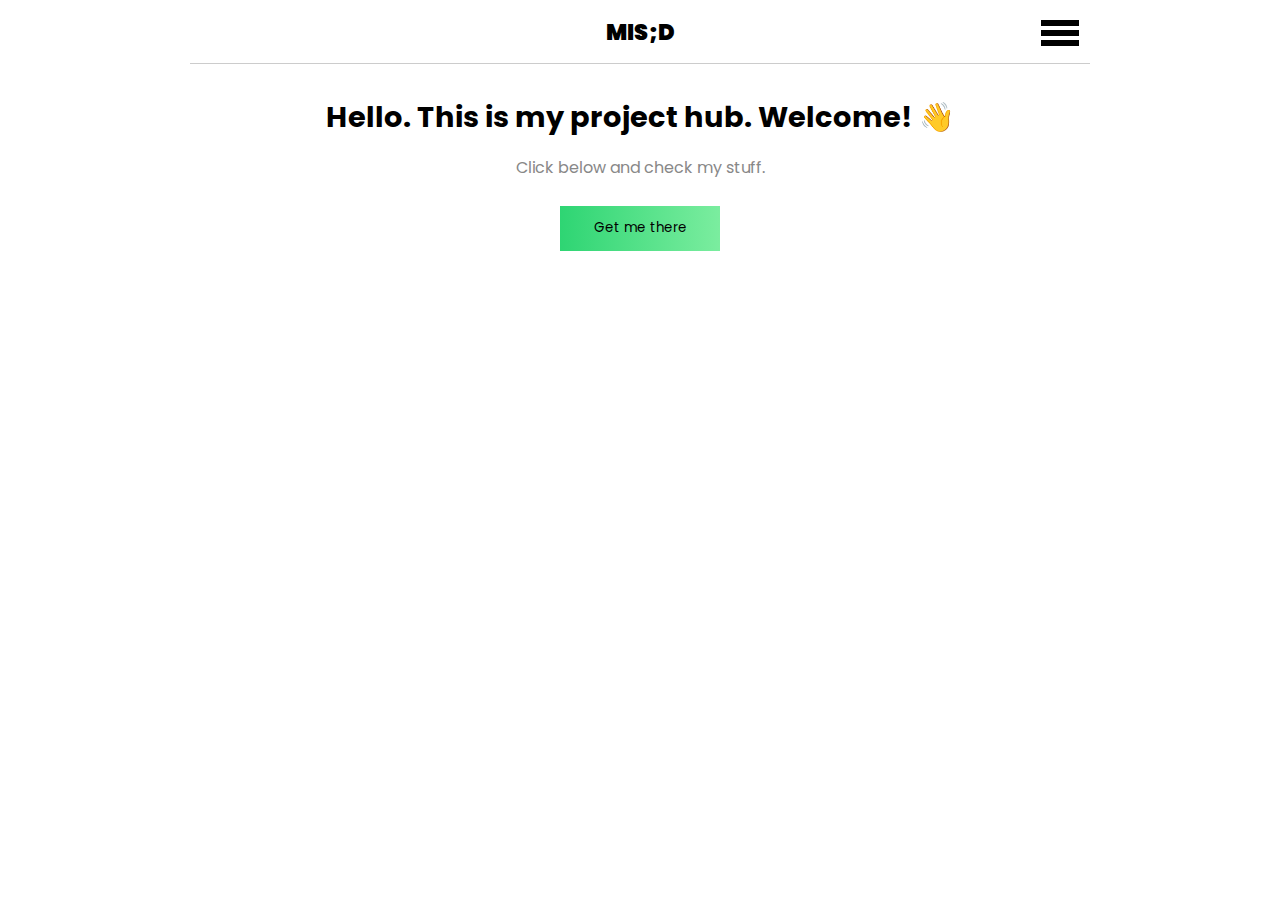
<file: index.html>
<!DOCTYPE html>
<html lang="en">

<head>
    <meta charset="UTF-8">
    <meta http-equiv="X-UA-Compatible" content="IE=edge">
    <meta name="viewport" content="width=device-width, initial-scale=1.0">
    <meta name="description" content="This is the website where I share important stuff. You may like.">
    <meta name="theme-color" content="#2ed573">
    <link rel="apple-touch-icon" sizes="180x180" href="./assets/apple-touch-icon.png">
    <link rel="icon" type="image/png" sizes="32x32" href="./assets/favicon-32x32.png">
    <link rel="icon" type="image/png" sizes="16x16" href="./assets/favicon-16x16.png">
    <link rel="manifest" href="./assets/site.webmanifest">
    <link rel="stylesheet" href="./css/style.css">
    <link rel="stylesheet" href="./css/main.css">
    <title>My Important Stuff</title>
</head>

<body>
    <header class="container">
        <span>M</span><span>I</span><span>S</span><span>;D</span>
        <div class="hamburguer">
            <input type="checkbox" id="hamburguer" />
            <label for="hamburguer">
                <div class="trace"></div>
                <div class="trace"></div>
                <div class="trace"></div>
            </label>
        </div>
    </header>
    <main class="container">
        <h1>
            Hello. This is my project hub. Welcome! <span>👋</span>
        </h1>
        <p>Click below and check my stuff.</p>
        <button>Get me there</button>
    </main>
</body>

</html>
</file>
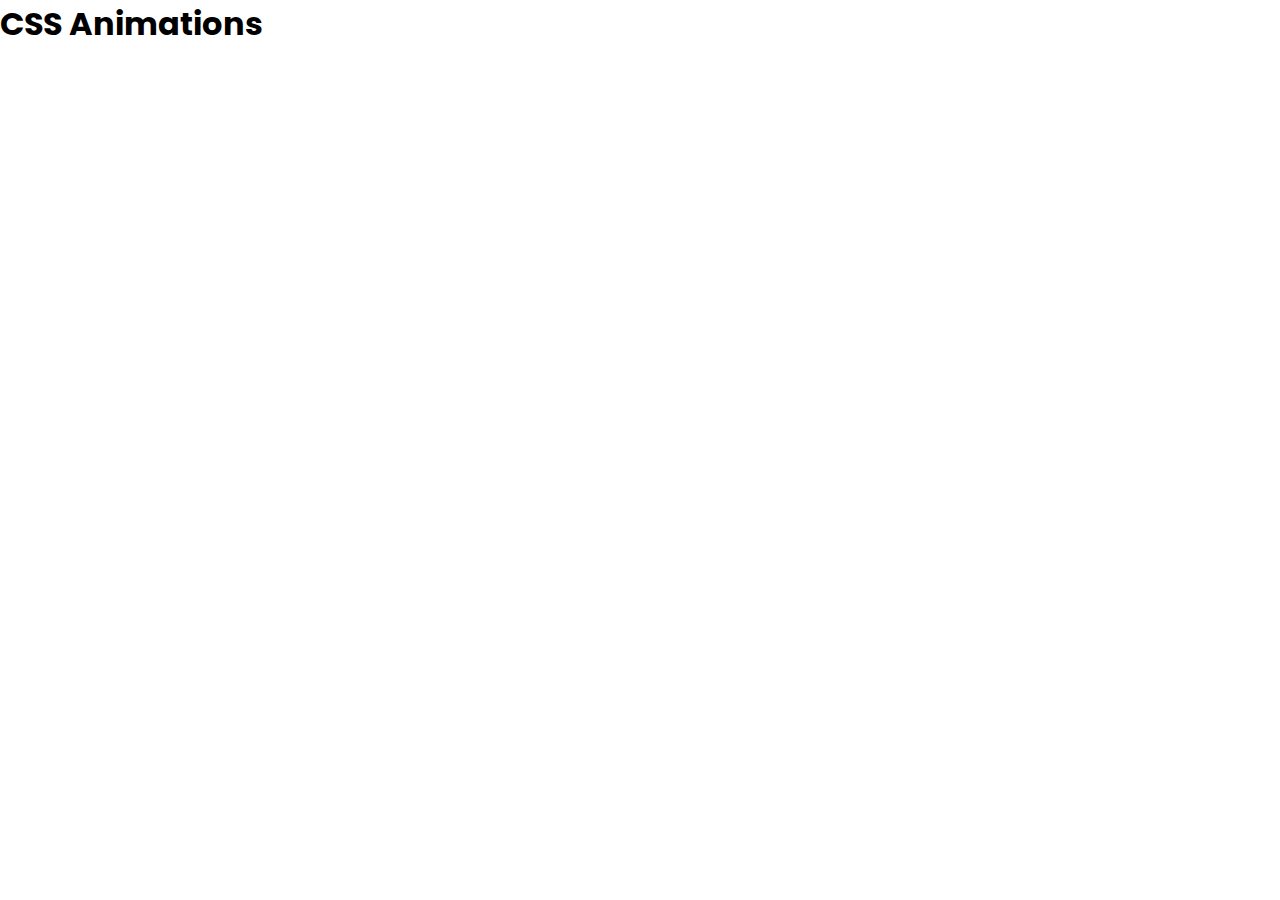
<file: pages/animations.html>
<!DOCTYPE html>
<html lang="en">

<head>
    <meta charset="UTF-8">
    <meta http-equiv="X-UA-Compatible" content="IE=edge">
    <meta name="viewport" content="width=device-width, initial-scale=1.0">
    <link rel="stylesheet" href="../css/style.css">
    <title>Animations :D</title>
</head>

<body>
    <h1>CSS Animations</h1>
</body>

</html>
</file>
<file: css/style.css>
@import url("https://fonts.googleapis.com/css2?family=Poppins:wght@400;900&display=swap");

.container {
  max-width: 900px;
  width: 100%;
  margin: 0 auto;
}

* {
  margin: 0;
  padding: 0;
  box-sizing: border-box;
  font-family: "Poppins", sans-serif;
}
</file>
<file: css/main.css>
header {
  height: 4rem;
  display: flex;
  align-items: center;
  justify-content: center;
  position: relative;
  border-bottom: 1px solid #ccc;
}

header span {
  font-weight: 900;
  font-size: 1.4rem;
  user-select: none;
}

.hamburguer {
  width: 60px;
  height: 100%;
  position: absolute;
  right: 0;
  display: flex;
  align-items: center;
  justify-content: center;
}

.hamburguer input {
  display: none;
  visibility: hidden;
  outline: none;
}

.hamburguer label {
  height: 100%;
  width: 100%;
  flex: 1;
  position: relative;
  cursor: pointer;
  display: flex;
  justify-content: space-evenly;
}

.hamburguer .trace {
  width: calc(100% - 1.4rem);
  height: 0.4rem;
  background-color: #000;
  transition: 0.3s ease-in-out;
  margin: 0rem auto;
  position: absolute;
}

.hamburguer .trace:nth-child(1) {
  top: 20px;
}

.hamburguer .trace:nth-child(2) {
  top: 30px;
}

.hamburguer .trace:nth-child(3) {
  top: 40px;
}

#hamburguer:checked + label .trace:nth-child(1) {
  transform: rotate(45deg);
  top: 26px;
}

#hamburguer:checked + label .trace:nth-child(2) {
  opacity: 0;
}

#hamburguer:checked + label .trace:nth-child(3) {
  transform: rotate(-45deg);
  top: 26px;
}

main {
  text-align: center;
  padding: 2rem 0.5rem;
}

main h1 {
  font-size: 1.8rem;
  margin-bottom: 1rem;
  cursor: default;
  user-select: none;
}

main h1 span {
  transform: rotate(0deg);
  display: inline-block;
}

main h1 span:hover {
  animation: wave 1s ease-in-out 0s infinite alternate forwards;
}

main p {
  color: #888;
}

main button {
  margin-top: 1.6rem;
  outline: none;
  cursor: pointer;
  padding: 0.8rem;
  border: none;
  width: 10rem;
  background: linear-gradient(-90deg, #7bed9f, #2ed573);
  color: #000;
  transition: 0.3s ease;
  box-shadow: 0;
}

main button:hover {
  transform: scale(1.1);
  box-shadow: rgba(17, 12, 46, 0.15) 0px 48px 100px 0px;
}

@keyframes wave {
  0% {
    transform: rotate(0deg);
  }

  100% {
    transform: rotate(25deg);
  }
}
</file>
